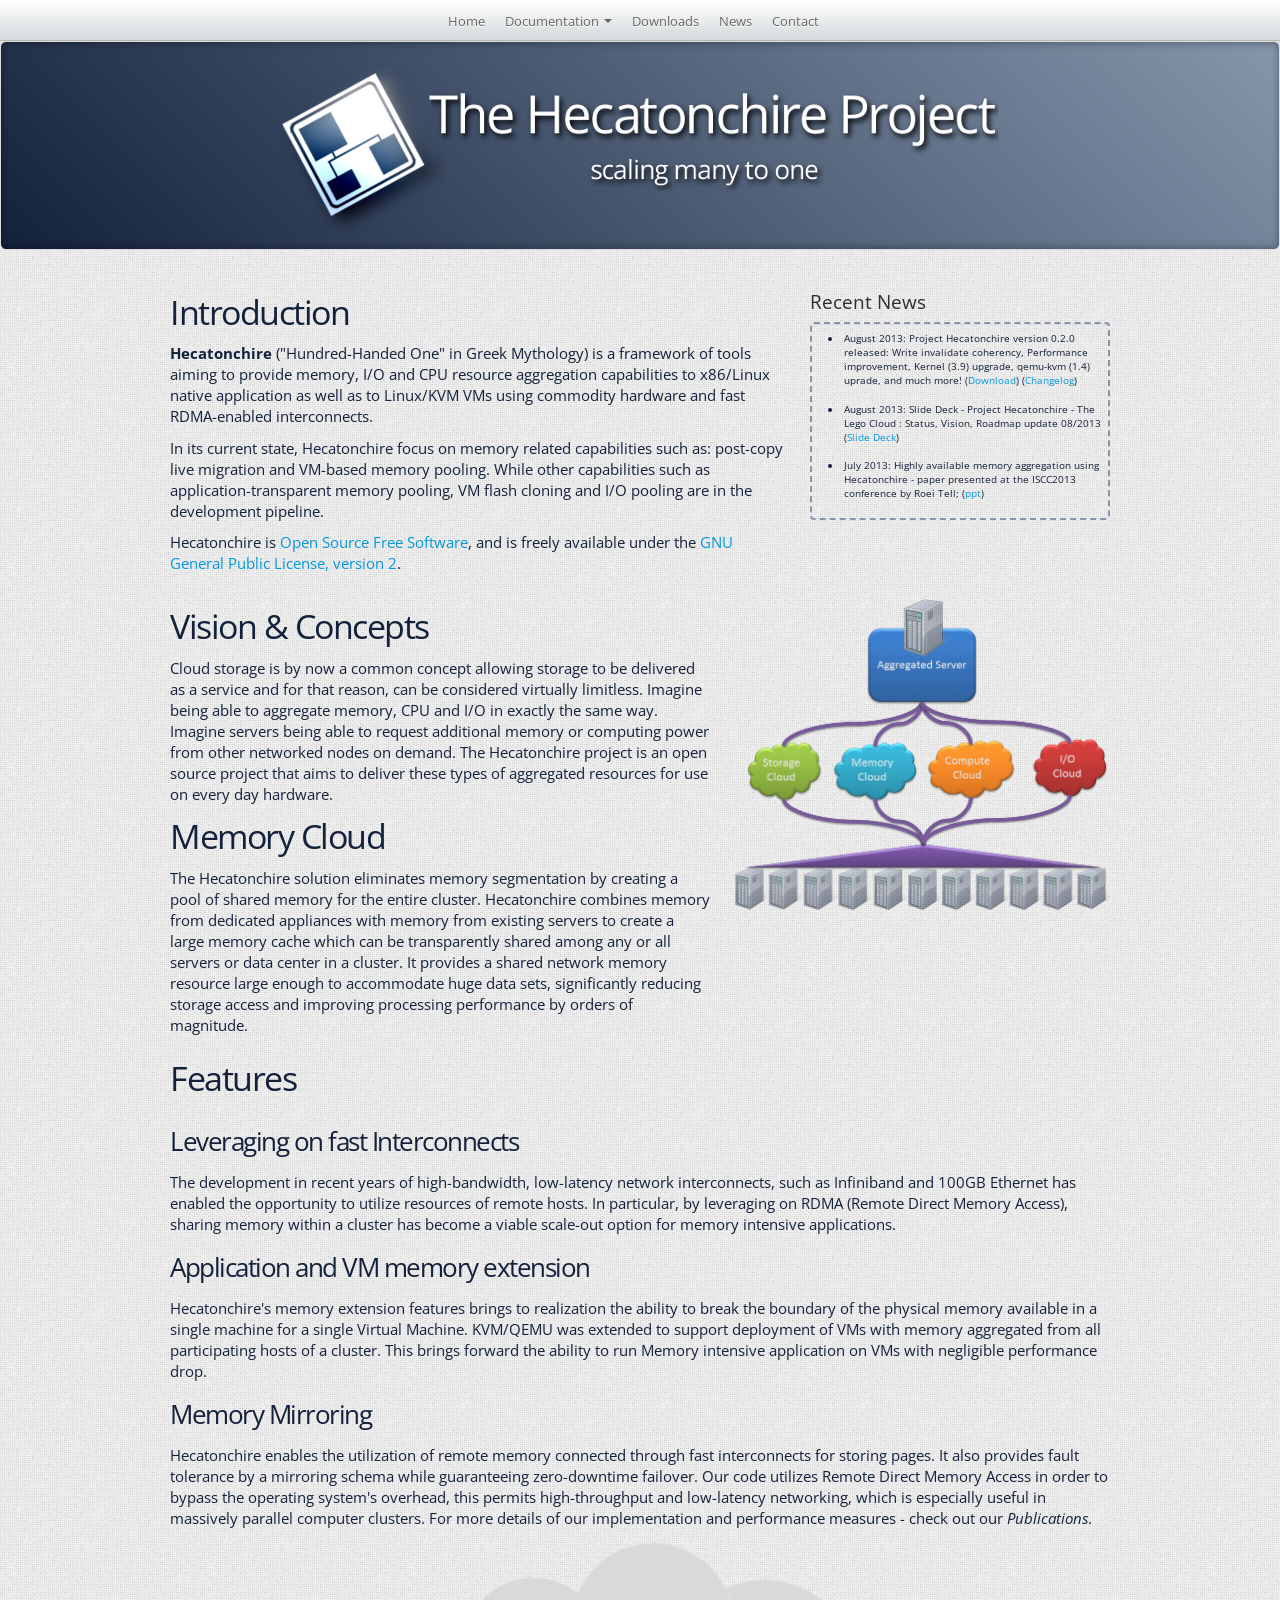
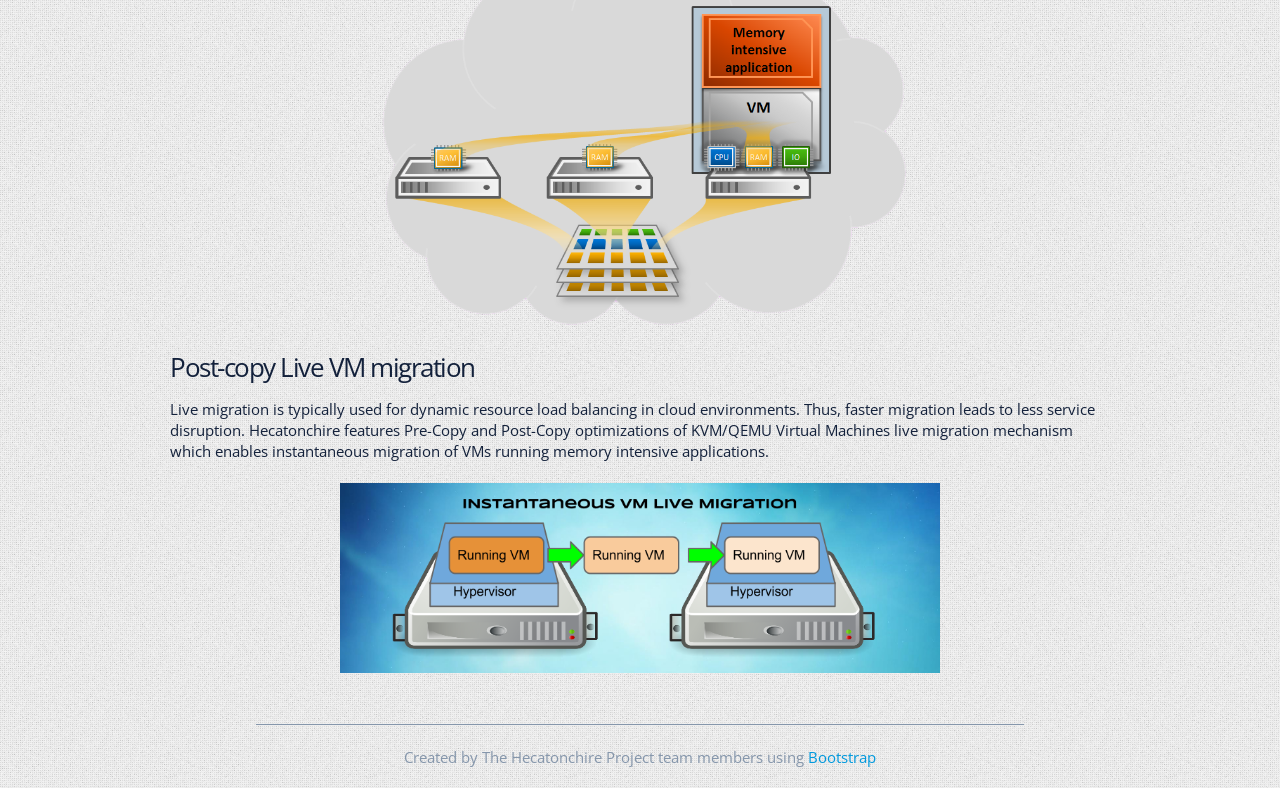
<file: index.html>
<!DOCTYPE html>
<html lang='en'>
<head>
  <meta charset='utf-8' />
  <!--[if lt IE 9]>
    <script src="http://html5shim.googlecode.com/svn/trunk/html5.js"></script>
  <![endif]-->

  <link href="stylesheets/bootstrap.css" rel="stylesheet">
  <link href="stylesheets/bootswatch.css" rel="stylesheet">
  <link href="stylesheets/font-awesome.min.css" rel="stylesheet">
  <link href="stylesheets/heca.css" rel="stylesheet">

  <script src="http://ajax.googleapis.com/ajax/libs/jquery/1.9.1/jquery.min.js"></script>
  <script type="text/javascript" src="javascripts/jquery.slides.js"></script>
  <script type ="text/javascript" src="javascripts/bootstrap.min.js"></script>
  <script type="text/javascript" src="javascripts/google.js"></script>
  <script type="text/javascript" src="javascripts/main.js"></script>

  <title>The Hecatonchire Project</title>
</head>

<body class="preview" id="top" data-spy="scroll" data-target=".subnav" data-offset="80">

<div class="navbar navbar-static-top">
    <div class="navbar-inner">
      <div class="container" style="width: 405px;">
        <a class="btn btn-navbar" data-toggle="collapse" data-target=".nav-collapse">
          <span class="icon-bar"></span>
          <span class="icon-bar"></span>
          <span class="icon-bar"></span>
        </a>
        <div class="nav-collapse">
            <ul class="nav" id="main-menu-bar">
              <li><a  href="/#" id="nav_home">Home</a></li>
              <li class="dropdown">
                <a class="dropdown-toggle"
                   data-toggle="dropdown"
                   href="#">
                    Documentation
                    <b class="caret"></b>
                  </a>
                <ul class="dropdown-menu" id='nav_docs'>
                    <li><a href="#faq.html" tabindex="-1" id="nav_docs_faq" >FAQ</a></li>
                    <li><a href="https://github.com/hecatonchire/hecatonchire.github.com/wiki" tabindex="-1" id="nav_docs_wiki">Hecatonchire Wiki</a></li>
                </ul>
              </li>
              <li><a href="#download.html" id="nav_download">Downloads</a></li>
              <li><a href="#news.html" id="nav_news">News</a></li>
              <li><a href="#contact.html" id="nav_contant">Contact</a></li>
            </ul>
        </div>
      </div>
    </div>
  </div>

<div class="hero-unit">
  <div class="header_logo">
  </div>
</div>

  <div class="container" id="main_content">
      <div class="row">
        <div class="span8">
          <h2>Introduction</h2>
          <p>
          <strong>Hecatonchire</strong> ("Hundred-Handed One" in Greek Mythology) is a
          framework of tools aiming to provide memory, I/O and CPU resource aggregation
          capabilities to x86/Linux native application as well as to Linux/KVM VMs using
          commodity hardware and fast RDMA-enabled interconnects.
          </p>

          <p>
          In its current state, Hecatonchire focus on memory related capabilities such as:
          post-copy live migration and VM-based memory pooling. While other capabilities
          such as application-transparent memory pooling, VM flash cloning and I/O pooling
          are in the development pipeline.
          </p>

          <p>Hecatonchire is <a href="http://www.opensource.org/">Open Source</a>
          <a href="http://www.gnu.org/philosophy/free-sw.html">Free Software</a>,
          and is freely available under the
          <a href="http://www.gnu.org/licenses/gpl-2.0.html">GNU General Public License, version 2</a>.</p>
        </div>
        <div class="span4">
          <h4>Recent News</h3>
          <div class="side_news">
            <table id="news_table">
              <ul id="news_ul">
              </u>
             </table>
          </div>
        </div>
      </div>

      <div class="row">
        <div class="span7">
        <h2>Vision & Concepts</h2>
          <p>
          Cloud storage is by now a common concept allowing storage to be delivered as a
          service and for that reason, can be considered virtually limitless.  Imagine
          being able to aggregate memory, CPU and I/O in exactly the same way. Imagine
          servers being able to request additional memory or computing power from other
          networked nodes on demand. The Hecatonchire project is an open source project
          that aims to deliver these types of aggregated resources for use on every day
          hardware.
          </p>

        <h2>Memory Cloud</h2>
          <p>
          The Hecatonchire solution eliminates memory segmentation by creating a pool of shared memory for the entire
          cluster. Hecatonchire combines memory from dedicated appliances with memory from existing servers to create a
          large memory cache which can be transparently shared among any or all servers or data center in a cluster.
          It provides a shared network memory resource large enough to accommodate huge data sets, signiﬁcantly
          reducing storage access and improving processing performance by orders of magnitude.
          </p>
        </div>
        <div class="span5">
          <img src="images/aggregated_server.png">
        </div>
      </div>

      <h2>Features</h2>
      <div class="row">
        <div class="span12">
          <h3>Leveraging on fast Interconnects</h3>
          The development in recent years of high-bandwidth, low-latency network
          interconnects, such as Infiniband and 100GB Ethernet has enabled the
          opportunity to utilize resources of remote hosts. In particular, by
          leveraging on RDMA (Remote Direct Memory Access), sharing memory within
          a cluster  has become a viable scale-out option for memory intensive
          applications.

          <h3>Application and VM memory extension</h3>
          Hecatonchire's memory extension features brings to realization the
          ability to break the boundary of the physical memory available in a
          single machine for a single Virtual Machine. KVM/QEMU was extended to
          support deployment of VMs with memory aggregated from all participating
          hosts of a cluster. This brings forward the ability to run Memory
          intensive application on VMs with negligible performance drop.

        <h3>Memory Mirroring</h3>
          Hecatonchire enables the utilization of remote memory connected through
          fast interconnects for storing pages. It also provides fault tolerance by
          a mirroring schema while guaranteeing zero-downtime failover.
          Our code utilizes Remote Direct Memory Access in order to bypass the operating
          system's overhead, this permits high-throughput and low-latency networking,
          which is especially useful in massively parallel computer clusters.
          For more details of our implementation and performance measures - check out
          our <em>Publications</em>.
        <br>
        <img src="images/mm.png" style="width:550px;"/>

        <h3>Post-copy Live VM migration</h3>
        Live migration is typically used for dynamic resource load balancing in
        cloud environments. Thus, faster migration leads to less service disruption.
        Hecatonchire features Pre-Copy and Post-Copy optimizations of KVM/QEMU
        Virtual Machines live migration mechanism which enables instantaneous migration of
        VMs running memory intensive applications.
        <br><br>
        <img src="images/livemigration.png" style="width:600px;" />
        </div>
      </div>
  </div>
    <footer class="footer">
      <hr align="center">
      Created by The Hecatonchire Project team members using
      <a href="http://twitter.github.io/bootstrap/">Bootstrap</a>
    </footer>
  </body>
</html>
</file>
<file: stylesheets/bootswatch.css>
section {
    margin-top: 0px;
    padding-top: 0px;
}

/* index */

.tooltip-inner {
    max-width: 500px;
}

.hero-unit {
    padding-bottom: 5px;
    background-color: #F3F3F3;
    border: 1px solid #ddd;
    text-align: center;
}

.hero-unit h1,
.hero-unit p {
    margin-bottom: 15px;
}

#social {
    display: inline-block;
    margin-top: 45px;
    text-align: center;
}

#gh-star {
    margin-right: 10px;
}

.twitter-share-button  {
    margin-right: 15px;
}

.rss-button {
    width: 40px;
    height: 14px;
    font-size: 11px;
    line-height: 14px;
    font-weight: bold;
    margin: 0 0 10px;
    padding: 2px 5px 2px 4px;
}

.index h3 {
    text-align: center;
    font-size: 20px;
}

#ticker {
    margin-top: 40px;
    margin-bottom: 10px;
    font-size: 14px;
    line-height: 1.4;
}

.about {
    margin-top: 40px;
    margin-bottom: 40px;
}

.about > div {
    margin-bottom: 20px;
}

.about h3 {
    margin: 0;
    text-align: left;
}

.about i {
    margin-right: 8px;
    font-size: 1.3em;
}

#gallery {
    padding-top: 60px;
}

.thumbnail {
    margin-bottom: 20px;
    background-color: #f3f3f3;
    background-color: rgba(0, 0, 0, 0.05);
}

.thumbnail img {
    width: 100%;
    -webkit-border-radius: 7px;
    -moz-border-radius: 7px;
    border-radius: 7px;
}

.thumbnail .caption {
    color: inherit;
}

.thumbnail .caption p {
    overflow: hidden;
    text-overflow: ellipsis;
    white-space: nowrap;
}

.thumbnail h3 {
    text-align: left;
    margin-bottom: 0;
}

.thumbnail .btn-toolbar {
    margin-top: 15px;
    text-align: right;
}

#more {
    margin-top: 40px;
    margin-bottom: 20px;
    text-align: center;
}

.links {
    margin-bottom: 20px;
}

.links > a {
    margin-right: 10px;
}

.bsa {
    float: right;
    max-width: 400px;
    padding: 0;
}

body .one .bsa_it_ad {
    margin-bottom: -10px;
    padding: 25px 25px 15px 25px;
    background: none;
    border: none;
    font-family: inherit;
    color: inherit;
}

body .one .bsa_it_ad .bsa_it_t,
body .one .bsa_it_ad .bsa_it_d {
    color: inherit;
    font-size: inherit;
}

body .one .bsa_it_p {
    display: none;
}

.bsap img {
    -webkit-border-radius: 0;
    -moz-border-radius: 0;
    border-radius: 0;
}

#footer {
    margin-bottom: 20px;
}

#footer .links a {
    margin-right: 10px;
}

@media (max-width: 480px) {

    .hero-unit {
        /*padding: 20px 20px 0;*/
        /*margin: 0 0 20px;*/
    }

    .hero-unit h1 {
        /*font-size: 36px;*/
    }

    .hero-unit iframe {
        margin-right: 0 !important;
    }

    #social {
        margin-top: 0px;
        margin-bottom: 20px;
    }

    #social > span {
        display: block;
    }

    #ticker {
        margin-top: 0;
    }

    .about {
        margin-top: 0;
    }

    .about h3 {
        margin-top: 30px;
    }

    .about p {
        margin-bottom: 0;
    }

    .thumbnail .btn {
        font-size: 15px;
    }

    .modal {
        position: fixed !important;
        top: 25% !important;
    }
}

@media (min-width: 481px) and (max-width: 767px) {

    .hero-unit {
        /*margin-top: 0;*/
        /*padding: 30px;*/
    }

    .about {
        margin-top: 0;
    }
}

@media (max-width: 767px) {


    section {
        padding-top: 20px;
    }

    .bsa {
        float: none;
    }
}

@media (max-width: 979px) and (min-width: 768px) {

    .index .navbar {
        margin-bottom: 0;
    }

    .hero-unit {
        border-radius: 0;
    }

    section {
        padding-top: 20px;
    }

    .thumbnail .btn {
        padding: 6px 10px;
        font-size: 14px;
    }
}

@media (min-width: 980px) {

    .index {
        padding-top: 40px;
    }

    .preview {
        padding-top: 40px;
    }
}

/* preview */

.subhead {
    padding-bottom: 0;
    margin-bottom: 9px;
}

.subhead h1 {
    font-size: 54px;
}

.subhead > div:first-child {
    min-height: 0px;
}

/* subnav */
 
.subnav {
    margin-bottom: 60px;
    width: 100%;
    height: 36px;
    background-color: #eeeeee; /* Old browsers */
    background-repeat: repeat-x; /* Repeat the gradient */
    background-image: -moz-linear-gradient(top, #f5f5f5 0%, #eeeeee 100%); /* FF3.6+ */
    background-image: -webkit-gradient(linear, left top, left bottom, color-stop(0%,#f5f5f5), color-stop(100%,#eeeeee)); /* Chrome,Safari4+ */
    background-image: -webkit-linear-gradient(top, #f5f5f5 0%,#eeeeee 100%); /* Chrome 10+,Safari 5.1+ */
    background-image: -ms-linear-gradient(top, #f5f5f5 0%,#eeeeee 100%); /* IE10+ */
    background-image: -o-linear-gradient(top, #f5f5f5 0%,#eeeeee 100%); /* Opera 11.10+ */
    filter: progid:DXImageTransform.Microsoft.gradient( startColorstr='#f5f5f5', endColorstr='#eeeeee',GradientType=0 ); /* IE6-9 */
    background-image: linear-gradient(top, #f5f5f5 0%,#eeeeee 100%); /* W3C */
    border: 1px solid #e5e5e5;
    -webkit-border-radius: 4px;
    -moz-border-radius: 4px;
    border-radius: 4px;
}
 
.subnav .nav {
    margin-bottom: 0;
}
 
.subnav .nav > li > a {
    margin: 0;
    padding-top:    11px;
    padding-bottom: 11px;
    border-left: 1px solid #f5f5f5;
    border-right: 1px solid #e5e5e5;
    -webkit-border-radius: 0;
    -moz-border-radius: 0;
    border-radius: 0;
}
 
.subnav .nav > .active > a,
.subnav .nav > .active > a:hover {
    padding-left: 13px;
    color: #777;
    background-color: #e9e9e9;
    border-right-color: #ddd;
    border-left: 0;
    -webkit-box-shadow: inset 0 3px 5px rgba(0,0,0,.05);
    -moz-box-shadow: inset 0 3px 5px rgba(0,0,0,.05);
    box-shadow: inset 0 3px 5px rgba(0,0,0,.05);
}
 
.subnav .nav > .active > a .caret,
.subnav .nav > .active > a:hover .caret {
    border-top-color: #777;
}
 
.subnav .nav > li:first-child > a,
.subnav .nav > li:first-child > a:hover {
    border-left: 0;
    padding-left: 12px;
    -webkit-border-radius: 4px 0 0 4px;
    -moz-border-radius: 4px 0 0 4px;
    border-radius: 4px 0 0 4px;
}
 
.subnav .nav > li:last-child > a {
    border-right: 0;
}
 
.subnav .dropdown-menu {
    -webkit-border-radius: 0 0 4px 4px;
    -moz-border-radius: 0 0 4px 4px;
    border-radius: 0 0 4px 4px;
}
 
@media (max-width: 767px) {
 
    .subnav {
        position: static;
        top: auto;
        z-index: auto;
        width: auto;
        height: auto;
        background: #fff; /* whole background property since we use a background-image for gradient */
        -webkit-box-shadow: none;
        -moz-box-shadow: none;
        box-shadow: none;
    }
 
    .subnav .nav > li {
        float: none;
    }
 
    .subnav .nav > li > a {
        border: 0;
    }
 
    .subnav .nav > li + li > a {
        border-top: 1px solid #e5e5e5;
    }
 
    .subnav .nav > li:first-child > a,
    .subnav .nav > li:first-child > a:hover {
        -webkit-border-radius: 4px 4px 0 0;
        -moz-border-radius: 4px 4px 0 0;
        border-radius: 4px 4px 0 0;
    }
}
 
@media (min-width: 980px) {
  
    .subnav-fixed {
        position: fixed;
        top: 40px;
        left: 0;
        right: 0;
        z-index: 1020; /* 10 less than .navbar-fixed to prevent any overlap */
        border-color: #d5d5d5;
        border-width: 0 0 1px; /* drop the border on the fixed edges */
        -webkit-border-radius: 0;
        -moz-border-radius: 0;
        border-radius: 0;
        -webkit-box-shadow: inset 0 1px 0 #fff, 0 1px 5px rgba(0,0,0,.1);
        -moz-box-shadow: inset 0 1px 0 #fff, 0 1px 5px rgba(0,0,0,.1);
        box-shadow: inset 0 1px 0 #fff, 0 1px 5px rgba(0,0,0,.1);
        filter: progid:DXImageTransform.Microsoft.gradient(enabled=false); /* IE6-9 */
    }
  
    .subnav-fixed .nav {
        width: 938px;
        margin: 0 auto;
        padding: 0 1px;
    }
  
    .subnav .nav > li:first-child > a,
    .subnav .nav > li:first-child > a:hover {
        -webkit-border-radius: 0;
        -moz-border-radius: 0;
        border-radius: 0;
    }
}
 
@media (min-width: 1210px) {
 
    .subnav-fixed .nav {
        width: 1168px; /* 2px less to account for left/right borders being removed when in fixed mode */
    }
}
</file>
<file: stylesheets/heca.css>
/* Add additional stylesheets below
-------------------------------------------------- */
/*
  Bootstrap's documentation styles
  Special styles for presenting Bootstrap's documentation and examples
*/



/* Body and structure
-------------------------------------------------- */

body {
  position: relative;
  padding-top: 0px;
  color: #13213b;
  background-color: #d4d9db;
  background-image: url('../images/squairy_light.png');
  overflow-y: scroll;
}


/* Tweak navbar brand link to be super sleek
-------------------------------------------------- */

body > .navbar {
  font-size: 13px;
}

/* Change the docs' brand */
body > .navbar .brand {
  padding-right: 0;
  padding-left: 0;
  margin-left: 20px;
  float: right;
  font-weight: bold;
  color: #13213b;
  text-shadow: 0 1px 0 rgba(255,255,255,.1), 0 0 30px rgba(255,255,255,.125);
  -webkit-transition: all .2s linear;
     -moz-transition: all .2s linear;
          transition: all .2s linear;
}
body > .navbar .brand:hover {
  text-decoration: none;
  text-shadow: 0 1px 0 rgba(255,255,255,.1), 0 0 30px rgba(255,255,255,.4);
}

body > .navbar a:hover {
  cursor:pointer;
}


P .lead {
  color: #b54536;
}

h2,h3 {
  color: #13213b;
  letter-spacing: -1.5px;
}

div > img {
  max-width: 100%;
  display: block;
  margin-left: auto;
  margin-right: auto;
}

.side_news {
  font-size: 10px;
  padding: 5px;
  border: 2px dashed #8596ab;
  -webkit-border-radius: 4px;
     -moz-border-radius: 4px;
          border-radius: 4px;
  -webkit-box-shadow: inset 0 1px 1px rgba(0, 0, 0, 0.05);
     -moz-box-shadow: inset 0 1px 1px rgba(0, 0, 0, 0.05);
          box-shadow: inset 0 1px 1px rgba(0, 0, 0, 0.05);
}
.side_news li {
  vertical-align: top;
  text-align: left;
  padding: 2px;
  line-height: 14px;
}

ul, ol {
  margin: 0 0 0 25px;
}

.table-bordered {
  border: 1px solid #8596ab;
}

.table-bordered th,
.table-bordered td {
  border-left: 1px solid #8596ab;
}

.table-hover tbody tr:hover > td,
.table-hover tbody tr:hover > th {
  background-color: #eeeeee;
}

.table tr {
  background-color: #e3e3e3;
}

.navbar-inner {
  border: 1px solid rgb(182, 182, 182);
}

.preview {
padding-top: 0px;
}

ul.nav li.dropdown:hover > ul.dropdown-menu{
    display: block;
    margin: 0;
}

/* Sections
-------------------------------------------------- */

/* padding for in-page bookmarks and fixed navbar */
section {
  padding-top: 30px;
}
section > .page-header,
section > .lead {
  color: #5a5a5a;
}
section > ul li {
  margin-bottom: 5px;
}

/* Separators (hr) */
.bs-docs-separator {
  margin: 40px 0 39px;
}

/* Faded out hr */
hr.soften {
  height: 1px;
  margin: 70px 0;
  background-image: -webkit-linear-gradient(left, rgba(0,0,0,0), rgba(0,0,0,.1), rgba(0,0,0,0));
  background-image:    -moz-linear-gradient(left, rgba(0,0,0,0), rgba(0,0,0,.1), rgba(0,0,0,0));
  background-image:     -ms-linear-gradient(left, rgba(0,0,0,0), rgba(0,0,0,.1), rgba(0,0,0,0));
  background-image:      -o-linear-gradient(left, rgba(0,0,0,0), rgba(0,0,0,.1), rgba(0,0,0,0));
  border: 0;
}

.hero-unit {
  color: #ffffff;
  text-shadow: 0 4px 5px rgba(0,0,0,.6), 0 0 30px rgba(0,0,0,.075);
  background: #13213b; /* Old browsers */
  background: -moz-linear-gradient(45deg,  #13213b 0%, #8596ab 100%); /* FF3.6+ */
  background: -webkit-gradient(linear, left bottom, right top, color-stop(0%,#13213b), color-stop(100%,#8596ab)); /* Chrome,Safari4+ */
  background: -webkit-linear-gradient(45deg,  #13213b 0%,#8596ab 100%); /* Chrome10+,Safari5.1+ */
  background: -o-linear-gradient(45deg,  #13213b 0%,#8596ab 100%); /* Opera 11.10+ */
  background: -ms-linear-gradient(45deg,  #13213b 0%,#8596ab 100%); /* IE10+ */
  background: linear-gradient(45deg,  #13213b 0%,#8596ab 100%); /* W3C */
  filter: progid:DXImageTransform.Microsoft.gradient( startColorstr='#13213b', endColorstr='#8596ab',GradientType=1 ); /* IE6-9 fallback on horizontal gradient */
  -webkit-box-shadow: inset 0 3px 7px rgba(0,0,0,.2), inset 0 -3px 7px rgba(0,0,0,.2);
     -moz-box-shadow: inset 0 3px 7px rgba(0,0,0,.2), inset 0 -3px 7px rgba(0,0,0,.2);
          box-shadow: inset 0 3px 7px rgba(0,0,0,.2), inset 0 -3px 7px rgba(0,0,0,.2);
  /*opacity: .9;*/
  white-space: nowrap;
  padding: 10px;
}

.hero-unit img {
  margin: 0;
}
.hero-unit .header_logo {
  background-image:  url("/images/header_logo.png");
  background-position: center;
  width: 750px;
  height: 187px;
  margin-left:auto;
  margin-right:auto;
}

.command {
  min-height: 20px;
  padding: 19px;
  margin-bottom: 20px;
  background-color: #dddddd;
  border: 1px solid #bbbbbb;
  -webkit-border-radius: 4px;
  -moz-border-radius: 4px;
  border-radius: 4px;
  -webkit-box-shadow: inset 0 1px 1px rgba(0,0,0,0.05);
  -moz-box-shadow: inset 0 1px 1px rgba(0,0,0,0.05);
  box-shadow: inset 0 1px 1px rgba(0,0,0,0.05);
  font-family: "courier new";
}


/* Jumbotrons
-------------------------------------------------- */

/* Base class
------------------------- */
.jumbotron {
  position: relative;
  padding: 50px 0;
  color: #ffffff;
  text-align: center;
  text-shadow: 0 4px 5px rgba(0,0,0,.6), 0 0 30px rgba(0,0,0,.075);
  background: #13213b; /* Old browsers */
  background: -moz-linear-gradient(45deg,  #13213b 0%, #294d78 100%); /* FF3.6+ */
  background: -webkit-gradient(linear, left bottom, right top, color-stop(0%,#13213b), color-stop(100%,#294d78)); /* Chrome,Safari4+ */
  background: -webkit-linear-gradient(45deg,  #13213b 0%,#294d78 100%); /* Chrome10+,Safari5.1+ */
  background: -o-linear-gradient(45deg,  #13213b 0%,#294d78 100%); /* Opera 11.10+ */
  background: -ms-linear-gradient(45deg,  #13213b 0%,#294d78 100%); /* IE10+ */
  background: linear-gradient(45deg,  #13213b 0%,#294d78 100%); /* W3C */
  filter: progid:DXImageTransform.Microsoft.gradient( startColorstr='#13213b', endColorstr='#294d78',GradientType=1 ); /* IE6-9 fallback on horizontal gradient */
  -webkit-box-shadow: inset 0 3px 7px rgba(0,0,0,.2), inset 0 -3px 7px rgba(0,0,0,.2);
     -moz-box-shadow: inset 0 3px 7px rgba(0,0,0,.2), inset 0 -3px 7px rgba(0,0,0,.2);
          box-shadow: inset 0 3px 7px rgba(0,0,0,.2), inset 0 -3px 7px rgba(0,0,0,.2);
}
.jumbotron h1 {
  font-size: 80px;
  color: #ffffff;
  font-weight: bold;
  letter-spacing: -1px;
  line-height: 1;
}
.jumbotron p {
  font-size: 24px;
  font-weight: 300;
  line-height: 1.25;
  margin-bottom: 0px;
}


/* Link styles (used on .masthead-links as well) */
.jumbotron a {
  color: #fff;
  color: rgba(255,255,255,.5);
  -webkit-transition: all .2s ease-in-out;
     -moz-transition: all .2s ease-in-out;
          transition: all .2s ease-in-out;
}
.jumbotron a:hover {
  color: #fff;
  text-shadow: 0 0 10px rgba(255,255,255,.25);
}

/* Download button */
.masthead .btn {
  padding: 19px 24px;
  font-size: 24px;
  font-weight: 200;
  color: #fff; /* redeclare to override the `.jumbotron a` */
  border: 0;
  -webkit-border-radius: 6px;
     -moz-border-radius: 6px;
          border-radius: 6px;
  -webkit-box-shadow: inset 0 1px 0 rgba(255,255,255,.1), 0 1px 5px rgba(0,0,0,.25);
     -moz-box-shadow: inset 0 1px 0 rgba(255,255,255,.1), 0 1px 5px rgba(0,0,0,.25);
          box-shadow: inset 0 1px 0 rgba(255,255,255,.1), 0 1px 5px rgba(0,0,0,.25);
  -webkit-transition: none;
     -moz-transition: none;
          transition: none;
}
.masthead .btn:hover {
  -webkit-box-shadow: inset 0 1px 0 rgba(255,255,255,.1), 0 1px 5px rgba(0,0,0,.25);
     -moz-box-shadow: inset 0 1px 0 rgba(255,255,255,.1), 0 1px 5px rgba(0,0,0,.25);
          box-shadow: inset 0 1px 0 rgba(255,255,255,.1), 0 1px 5px rgba(0,0,0,.25);
}
.masthead .btn:active {
  -webkit-box-shadow: inset 0 2px 4px rgba(0,0,0,.1), 0 1px 0 rgba(255,255,255,.1);
     -moz-box-shadow: inset 0 2px 4px rgba(0,0,0,.1), 0 1px 0 rgba(255,255,255,.1);
          box-shadow: inset 0 2px 4px rgba(0,0,0,.1), 0 1px 0 rgba(255,255,255,.1);
}


/* Pattern overlay
------------------------- */
.jumbotron .container {
  position: relative;
  z-index: 2;
  min-height: :0px;
}
.jumbotron:after {
  content: '';
  display: block;
  position: absolute;
  top: 0;
  right: 0;
  bottom: 0;
  left: 0;
  background: url(../images/F1F1F1FFFFFF_682.png) repeat center center;
  opacity: .4;
}
@media
only screen and (-webkit-min-device-pixel-ratio: 2),
only screen and (   min--moz-device-pixel-ratio: 2),
only screen and (     -o-min-device-pixel-ratio: 2/1) {

  .jumbotron:after {
    background-size: 150px 150px;
  }

}

/* Masthead (docs home)
------------------------- */
.masthead {
  padding: 70px 0 80px;
  margin-bottom: 0;
  color: #fff;
}
.masthead h1 {
  font-size: 120px;
  line-height: 1;
  letter-spacing: -2px;
}
.masthead p {
  font-size: 40px;
  font-weight: 200;
  line-height: 1.25;
}

/* Textual links in masthead */
.masthead-links {
  margin: 0;
  list-style: none;
}
.masthead-links li {
  display: inline;
  padding: 0 10px;
  color: rgba(255,255,255,.25);
}

/* Social proof buttons from GitHub & Twitter */
.bs-docs-social {
  padding: 15px 0;
  text-align: center;
  background-color: #f5f5f5;
  border-top: 1px solid #fff;
  border-bottom: 1px solid #ddd;
}

/* Quick links on Home */
.bs-docs-social-buttons {
  margin-left: 0;
  margin-bottom: 0;
  padding-left: 0;
  list-style: none;
}
.bs-docs-social-buttons li {
  display: inline-block;
  padding: 5px 8px;
  line-height: 1;
  *display: inline;
  *zoom: 1;
}

/* Subhead (other pages)
------------------------- */
.subhead {
  text-align: left;
  border-bottom: 1px solid #ddd;
}
.subhead h1 {
  font-size: 60px;
}
.subhead p {
  margin-bottom: 0px;
  color: #b54536;
}
.subhead .navbar {
  display: none;
}



/* Marketing section of Overview
-------------------------------------------------- */

.marketing {
  text-align: center;
  color: #5a5a5a;
}
.marketing h1 {
  margin: 60px 0 10px;
  font-size: 60px;
  font-weight: 200;
  line-height: 1;
  letter-spacing: -1px;
}
.marketing h2 {
  font-weight: 200;
  margin-bottom: 5px;
}
.marketing p {
  font-size: 16px;
  line-height: 1.5;
}
.marketing .marketing-byline {
  margin-bottom: 40px;
  font-size: 20px;
  font-weight: 300;
  line-height: 1.25;
  color: #999;
}
.marketing-img {
  display: block;
  margin: 0 auto 30px;
  max-height: 145px;
}



/* Footer
-------------------------------------------------- */

.footer {
  text-align: center;
  padding: 20px 0;
  color: #8596ab;
  /*margin-top: 70px;*/
  /*background-color: #f5f5f5;*/
}
.footer p {
  margin-bottom: 0;
  color: #777;
}
.footer-links {
  margin: 10px 0;
}
.footer-links li {
  display: inline;
  padding: 0 2px;
}
.footer-links li:first-child {
  padding-left: 0;
}

.footer hr {
  width: 60%;
  margin-left: auto;
  margin-right: auto;
}

/* Special grid styles
-------------------------------------------------- */

.show-grid {
  margin-top: 10px;
  margin-bottom: 20px;
}
.show-grid [class*="span"] {
  background-color: #eee;
  text-align: center;
  -webkit-border-radius: 3px;
     -moz-border-radius: 3px;
          border-radius: 3px;
  min-height: 40px;
  line-height: 40px;
}
.show-grid [class*="span"]:hover {
  background-color: #ddd;
}
.show-grid .show-grid {
  margin-top: 0;
  margin-bottom: 0;
}
.show-grid .show-grid [class*="span"] {
  margin-top: 5px;
}
.show-grid [class*="span"] [class*="span"] {
  background-color: #ccc;
}
.show-grid [class*="span"] [class*="span"] [class*="span"] {
  background-color: #999;
}



/* Mini layout previews
-------------------------------------------------- */
.mini-layout {
  border: 1px solid #ddd;
  -webkit-border-radius: 6px;
     -moz-border-radius: 6px;
          border-radius: 6px;
  -webkit-box-shadow: 0 1px 2px rgba(0,0,0,.075);
     -moz-box-shadow: 0 1px 2px rgba(0,0,0,.075);
          box-shadow: 0 1px 2px rgba(0,0,0,.075);
}
.mini-layout,
.mini-layout .mini-layout-body,
.mini-layout.fluid .mini-layout-sidebar {
  height: 300px;
}
.mini-layout {
  margin-bottom: 20px;
  padding: 9px;
}
.mini-layout div {
  -webkit-border-radius: 3px;
     -moz-border-radius: 3px;
          border-radius: 3px;
}
.mini-layout .mini-layout-body {
  background-color: #dceaf4;
  margin: 0 auto;
  width: 70%;
}
.mini-layout.fluid .mini-layout-sidebar,
.mini-layout.fluid .mini-layout-header,
.mini-layout.fluid .mini-layout-body {
  float: left;
}
.mini-layout.fluid .mini-layout-sidebar {
  background-color: #bbd8e9;
  width: 20%;
}
.mini-layout.fluid .mini-layout-body {
  width: 77.5%;
  margin-left: 2.5%;
}



/* Download page
-------------------------------------------------- */

.download .page-header {
  margin-top: 36px;
}
.page-header .toggle-all {
  margin-top: 5px;
}

/* Space out h3s when following a section */
.download h3 {
  margin-bottom: 5px;
}
.download-builder input + h3,
.download-builder .checkbox + h3 {
  margin-top: 9px;
}

/* Fields for variables */
.download-builder input[type=text] {
  margin-bottom: 9px;
  font-family: Menlo, Monaco, "Courier New", monospace;
  font-size: 12px;
  color: #d14;
}
.download-builder input[type=text]:focus {
  background-color: #fff;
}

/* Custom, larger checkbox labels */
.download .checkbox {
  padding: 6px 10px 6px 25px;
  font-size: 13px;
  line-height: 18px;
  color: #555;
  background-color: #f9f9f9;
  -webkit-border-radius: 3px;
     -moz-border-radius: 3px;
          border-radius: 3px;
  cursor: pointer;
}
.download .checkbox:hover {
  color: #333;
  background-color: #f5f5f5;
}
.download .checkbox small {
  font-size: 12px;
  color: #777;
}

/* Variables section */
#variables label {
  margin-bottom: 0;
}

/* Giant download button */
.download-btn {
  margin: 36px 0 108px;
}
#download p,
#download h4 {
  max-width: 50%;
  margin: 0 auto;
  color: #999;
  text-align: center;
}
#download h4 {
  margin-bottom: 0;
}
#download p {
  margin-bottom: 18px;
}
.download-btn .btn {
  display: block;
  width: auto;
  padding: 19px 24px;
  margin-bottom: 27px;
  font-size: 30px;
  line-height: 1;
  text-align: center;
  -webkit-border-radius: 6px;
     -moz-border-radius: 6px;
          border-radius: 6px;
}



/* Misc
-------------------------------------------------- */

/* Make tables spaced out a bit more */
h2 + table,
h3 + table,
h4 + table,
h2 + .row {
  margin-top: 5px;
}

/* Example sites showcase */
.example-sites {
  xmargin-left: 20px;
}
.example-sites img {
  max-width: 100%;
  margin: 0 auto;
}

.scrollspy-example {
  height: 200px;
  overflow: auto;
  position: relative;
}


/* Fake the :focus state to demo it */
.focused {
  border-color: rgba(82,168,236,.8);
  -webkit-box-shadow: inset 0 1px 3px rgba(0,0,0,.1), 0 0 8px rgba(82,168,236,.6);
     -moz-box-shadow: inset 0 1px 3px rgba(0,0,0,.1), 0 0 8px rgba(82,168,236,.6);
          box-shadow: inset 0 1px 3px rgba(0,0,0,.1), 0 0 8px rgba(82,168,236,.6);
  outline: 0;
}

/* For input sizes, make them display block */
.docs-input-sizes select,
.docs-input-sizes input[type=text] {
  display: block;
  margin-bottom: 9px;
}

/* Icons
------------------------- */
.the-icons {
  margin-left: 0;
  list-style: none;
}
.the-icons li {
  float: left;
  width: 25%;
  line-height: 25px;
}
.the-icons i:hover {
  background-color: rgba(255,0,0,.25);
}

/* Example page
------------------------- */
.bootstrap-examples h4 {
  margin: 10px 0 5px;
}
.bootstrap-examples p {
  font-size: 13px;
  line-height: 18px;
}
.bootstrap-examples .thumbnail {
  margin-bottom: 9px;
  background-color: #fff;
}



/* Bootstrap code examples
-------------------------------------------------- */

/* Base class */
.bs-docs-example {
  position: relative;
  margin: 15px 0;
  padding: 39px 19px 14px;
  *padding-top: 19px;
  background-color: #fff;
  border: 1px solid #ddd;
  -webkit-border-radius: 4px;
     -moz-border-radius: 4px;
          border-radius: 4px;
}

/* Echo out a label for the example */
.bs-docs-example:after {
  content: "Example";
  position: absolute;
  top: -1px;
  left: -1px;
  padding: 3px 7px;
  font-size: 12px;
  font-weight: bold;
  background-color: #f5f5f5;
  border: 1px solid #ddd;
  color: #9da0a4;
  -webkit-border-radius: 4px 0 4px 0;
     -moz-border-radius: 4px 0 4px 0;
          border-radius: 4px 0 4px 0;
}

/* Remove spacing between an example and it's code */
.bs-docs-example + .prettyprint {
  margin-top: -20px;
  padding-top: 15px;
}

/* Tweak examples
------------------------- */
.bs-docs-example > p:last-child {
  margin-bottom: 0;
}
.bs-docs-example .table,
.bs-docs-example .progress,
.bs-docs-example .well,
.bs-docs-example .alert,
.bs-docs-example .hero-unit,
.bs-docs-example .pagination,
.bs-docs-example .navbar,
.bs-docs-example > .nav,
.bs-docs-example blockquote {
  margin-bottom: 5px;
}
.bs-docs-example .pagination {
  margin-top: 0;
}
.bs-navbar-top-example,
.bs-navbar-bottom-example {
  z-index: 1;
  padding: 0;
  height: 90px;
  overflow: hidden; /* cut the drop shadows off */
}
.bs-navbar-top-example .navbar-fixed-top,
.bs-navbar-bottom-example .navbar-fixed-bottom {
  margin-left: 0;
  margin-right: 0;
}
.bs-navbar-top-example {
  -webkit-border-radius: 0 0 4px 4px;
     -moz-border-radius: 0 0 4px 4px;
          border-radius: 0 0 4px 4px;
}
.bs-navbar-top-example:after {
  top: auto;
  bottom: -1px;
  -webkit-border-radius: 0 4px 0 4px;
     -moz-border-radius: 0 4px 0 4px;
          border-radius: 0 4px 0 4px;
}
.bs-navbar-bottom-example {
  -webkit-border-radius: 4px 4px 0 0;
     -moz-border-radius: 4px 4px 0 0;
          border-radius: 4px 4px 0 0;
}
.bs-navbar-bottom-example .navbar {
  margin-bottom: 0;
}
form.bs-docs-example {
  padding-bottom: 19px;
}

/* Images */
.bs-docs-example-images img {
  margin: 10px;
  display: inline-block;
}

/* Tooltips */
.bs-docs-tooltip-examples {
  text-align: center;
  margin: 0 0 10px;
  list-style: none;
}
.bs-docs-tooltip-examples li {
  display: inline;
  padding: 0 10px;
}

/* Popovers */
.bs-docs-example-popover {
  padding-bottom: 24px;
  background-color: #f9f9f9;
}
.bs-docs-example-popover .popover {
  position: relative;
  display: block;
  float: left;
  width: 260px;
  margin: 20px;
}

/* Dropdowns */
.bs-docs-example-submenus {
  min-height: 180px;
}
.bs-docs-example-submenus > .pull-left + .pull-left {
  margin-left: 20px;
}
.bs-docs-example-submenus .dropup > .dropdown-menu,
.bs-docs-example-submenus .dropdown > .dropdown-menu {
  display: block;
  position: static;
  margin-bottom: 5px;
  *width: 180px;
}



/* Responsive docs
-------------------------------------------------- */

/* Utility classes table
------------------------- */
.responsive-utilities th small {
  display: block;
  font-weight: normal;
  color: #999;
}
.responsive-utilities tbody th {
  font-weight: normal;
}
.responsive-utilities td {
  text-align: center;
}
.responsive-utilities td.is-visible {
  color: #468847;
  background-color: #dff0d8 !important;
}
.responsive-utilities td.is-hidden {
  color: #ccc;
  background-color: #f9f9f9 !important;
}

/* Responsive tests
------------------------- */
.responsive-utilities-test {
  margin-top: 5px;
  margin-left: 0;
  list-style: none;
  overflow: hidden; /* clear floats */
}
.responsive-utilities-test li {
  position: relative;
  float: left;
  width: 25%;
  height: 43px;
  font-size: 14px;
  font-weight: bold;
  line-height: 43px;
  color: #999;
  text-align: center;
  border: 1px solid #ddd;
  -webkit-border-radius: 4px;
     -moz-border-radius: 4px;
          border-radius: 4px;
}
.responsive-utilities-test li + li {
  margin-left: 10px;
}
.responsive-utilities-test span {
  position: absolute;
  top:    -1px;
  left:   -1px;
  right:  -1px;
  bottom: -1px;
  -webkit-border-radius: 4px;
     -moz-border-radius: 4px;
          border-radius: 4px;
}
.responsive-utilities-test span {
  color: #468847;
  background-color: #dff0d8;
  border: 1px solid #d6e9c6;
}



/* Sidenav for Docs
-------------------------------------------------- */

.bs-docs-sidenav {
  width: 228px;
  margin: 30px 0 0;
  padding: 0;
  background-color: #fff;
  -webkit-border-radius: 6px;
     -moz-border-radius: 6px;
          border-radius: 6px;
  -webkit-box-shadow: 0 1px 4px rgba(0,0,0,.065);
     -moz-box-shadow: 0 1px 4px rgba(0,0,0,.065);
          box-shadow: 0 1px 4px rgba(0,0,0,.065);
}
.bs-docs-sidenav > li > a {
  display: block;
  width: 190px \9;
  margin: 0 0 -1px;
  padding: 8px 14px;
  border: 1px solid #e5e5e5;
}
.bs-docs-sidenav > li:first-child > a {
  -webkit-border-radius: 6px 6px 0 0;
     -moz-border-radius: 6px 6px 0 0;
          border-radius: 6px 6px 0 0;
}
.bs-docs-sidenav > li:last-child > a {
  -webkit-border-radius: 0 0 6px 6px;
     -moz-border-radius: 0 0 6px 6px;
          border-radius: 0 0 6px 6px;
}
.bs-docs-sidenav > .active > a {
  position: relative;
  z-index: 2;
  padding: 9px 15px;
  border: 0;
  text-shadow: 0 1px 0 rgba(0,0,0,.15);
  -webkit-box-shadow: inset 1px 0 0 rgba(0,0,0,.1), inset -1px 0 0 rgba(0,0,0,.1);
     -moz-box-shadow: inset 1px 0 0 rgba(0,0,0,.1), inset -1px 0 0 rgba(0,0,0,.1);
          box-shadow: inset 1px 0 0 rgba(0,0,0,.1), inset -1px 0 0 rgba(0,0,0,.1);
}
/* Chevrons */
.bs-docs-sidenav .icon-chevron-right {
  float: right;
  margin-top: 2px;
  margin-right: -6px;
  opacity: .25;
}
.bs-docs-sidenav > li > a:hover {
  background-color: #f5f5f5;
}
.bs-docs-sidenav a:hover .icon-chevron-right {
  opacity: .5;
}
.bs-docs-sidenav .active .icon-chevron-right,
.bs-docs-sidenav .active a:hover .icon-chevron-right {
  background-image: url(../img/glyphicons-halflings-white.png);
  opacity: 1;
}
.bs-docs-sidenav.affix {
  top: 40px;
}
.bs-docs-sidenav.affix-bottom {
  position: absolute;
  top: auto;
  bottom: 270px;
}




/* Responsive
-------------------------------------------------- */

/* Desktop large
------------------------- */
@media (min-width: 1200px) {
  .bs-docs-container {
    max-width: 970px;
  }
  .bs-docs-sidenav {
    width: 258px;
  }
  .bs-docs-sidenav > li > a {
    width: 230px \9; /* Override the previous IE8-9 hack */
  }
}

/* Desktop
------------------------- */
@media (max-width: 980px) {
  /* Unfloat brand */
  body > .navbar-fixed-top .brand {
    float: left;
    margin-left: 0;
    padding-left: 10px;
    padding-right: 10px;
  }

  /* Inline-block quick links for more spacing */
  .quick-links li {
    display: inline-block;
    margin: 5px;
  }

  /* When affixed, space properly */
  .bs-docs-sidenav {
    top: 0;
    width: 218px;
    margin-top: 30px;
    margin-right: 0;
  }
}

/* Tablet to desktop
------------------------- */
@media (min-width: 768px) and (max-width: 979px) {
  /* Remove any padding from the body */
  body {
    padding-top: 0;
  }
  /* Widen masthead and social buttons to fill body padding */
  .jumbotron {
    margin-top: -20px; /* Offset bottom margin on .navbar */
  }
  /* Adjust sidenav width */
  .bs-docs-sidenav {
    width: 166px;
    margin-top: 20px;
  }
  .bs-docs-sidenav.affix {
    top: 0;
  }
}

/* Tablet
------------------------- */
@media (max-width: 767px) {
  /* Remove any padding from the body */
  body {
    padding-top: 0;
  }

  /* Widen masthead and social buttons to fill body padding */
  .jumbotron {
    padding: 40px 20px;
    margin-top:   -20px; /* Offset bottom margin on .navbar */
    margin-right: -20px;
    margin-left:  -20px;
  }
  .masthead h1 {
    font-size: 90px;
  }
  .masthead p,
  .masthead .btn {
    font-size: 24px;
  }
  .marketing .span4 {
    margin-bottom: 40px;
  }
  .bs-docs-social {
    margin: 0 -20px;
  }

  /* Space out the show-grid examples */
  .show-grid [class*="span"] {
    margin-bottom: 5px;
  }

  /* Sidenav */
  .bs-docs-sidenav {
    width: auto;
    margin-bottom: 20px;
  }
  .bs-docs-sidenav.affix {
    position: static;
    width: auto;
    top: 0;
  }

  /* Unfloat the back to top link in footer */
  .footer {
    margin-left: -20px;
    margin-right: -20px;
    padding-left: 20px;
    padding-right: 20px;
  }
  .footer p {
    margin-bottom: 9px;
  }
}

/* Landscape phones
------------------------- */
@media (max-width: 480px) {
  /* Remove padding above jumbotron */
  body {
    padding-top: 0;
  }

  /* Change up some type stuff */
  h2 small {
    display: block;
  }

  /* Downsize the jumbotrons */
  .jumbotron h1 {
    font-size: 45px;
  }
  .jumbotron p,
  .jumbotron .btn {
    font-size: 18px;
  }
  .jumbotron .btn {
    display: block;
    margin: 0 auto;
  }
  .jumbotron div {
    position: absolute;
    bottom: 0;

  }
  /* center align subhead text like the masthead */
  .subhead h1,
  .subhead p {
    text-align: center;
  }

  /* Marketing on home */
  .marketing h1 {
    font-size: 30px;
  }
  .marketing-byline {
    font-size: 18px;
  }

  /* center example sites */
  .example-sites {
    margin-left: 0;
  }
  .example-sites > li {
    float: none;
    display: block;
    max-width: 280px;
    margin: 0 auto 18px;
    text-align: center;
  }
  .example-sites .thumbnail > img {
    max-width: 270px;
  }

  /* Do our best to make tables work in narrow viewports */
  table code {
    white-space: normal;
    word-wrap: break-word;
    word-break: break-all;
  }

  /* Examples: dropdowns */
  .bs-docs-example-submenus > .pull-left {
    float: none;
    clear: both;
  }
  .bs-docs-example-submenus > .pull-left,
  .bs-docs-example-submenus > .pull-left + .pull-left {
    margin-left: 0;
  }
  .bs-docs-example-submenus p {
    margin-bottom: 0;
  }
  .bs-docs-example-submenus .dropup > .dropdown-menu,
  .bs-docs-example-submenus .dropdown > .dropdown-menu {
    margin-bottom: 10px;
    float: none;
    max-width: 180px;
  }

  /* Examples: modal */
  .modal-example .modal {
    position: relative;
    top: auto;
    right: auto;
    bottom: auto;
    left: auto;
  }

  /* Tighten up footer */
  .footer {
    padding-top: 20px;
    padding-bottom: 20px;
  }
}
</file>
